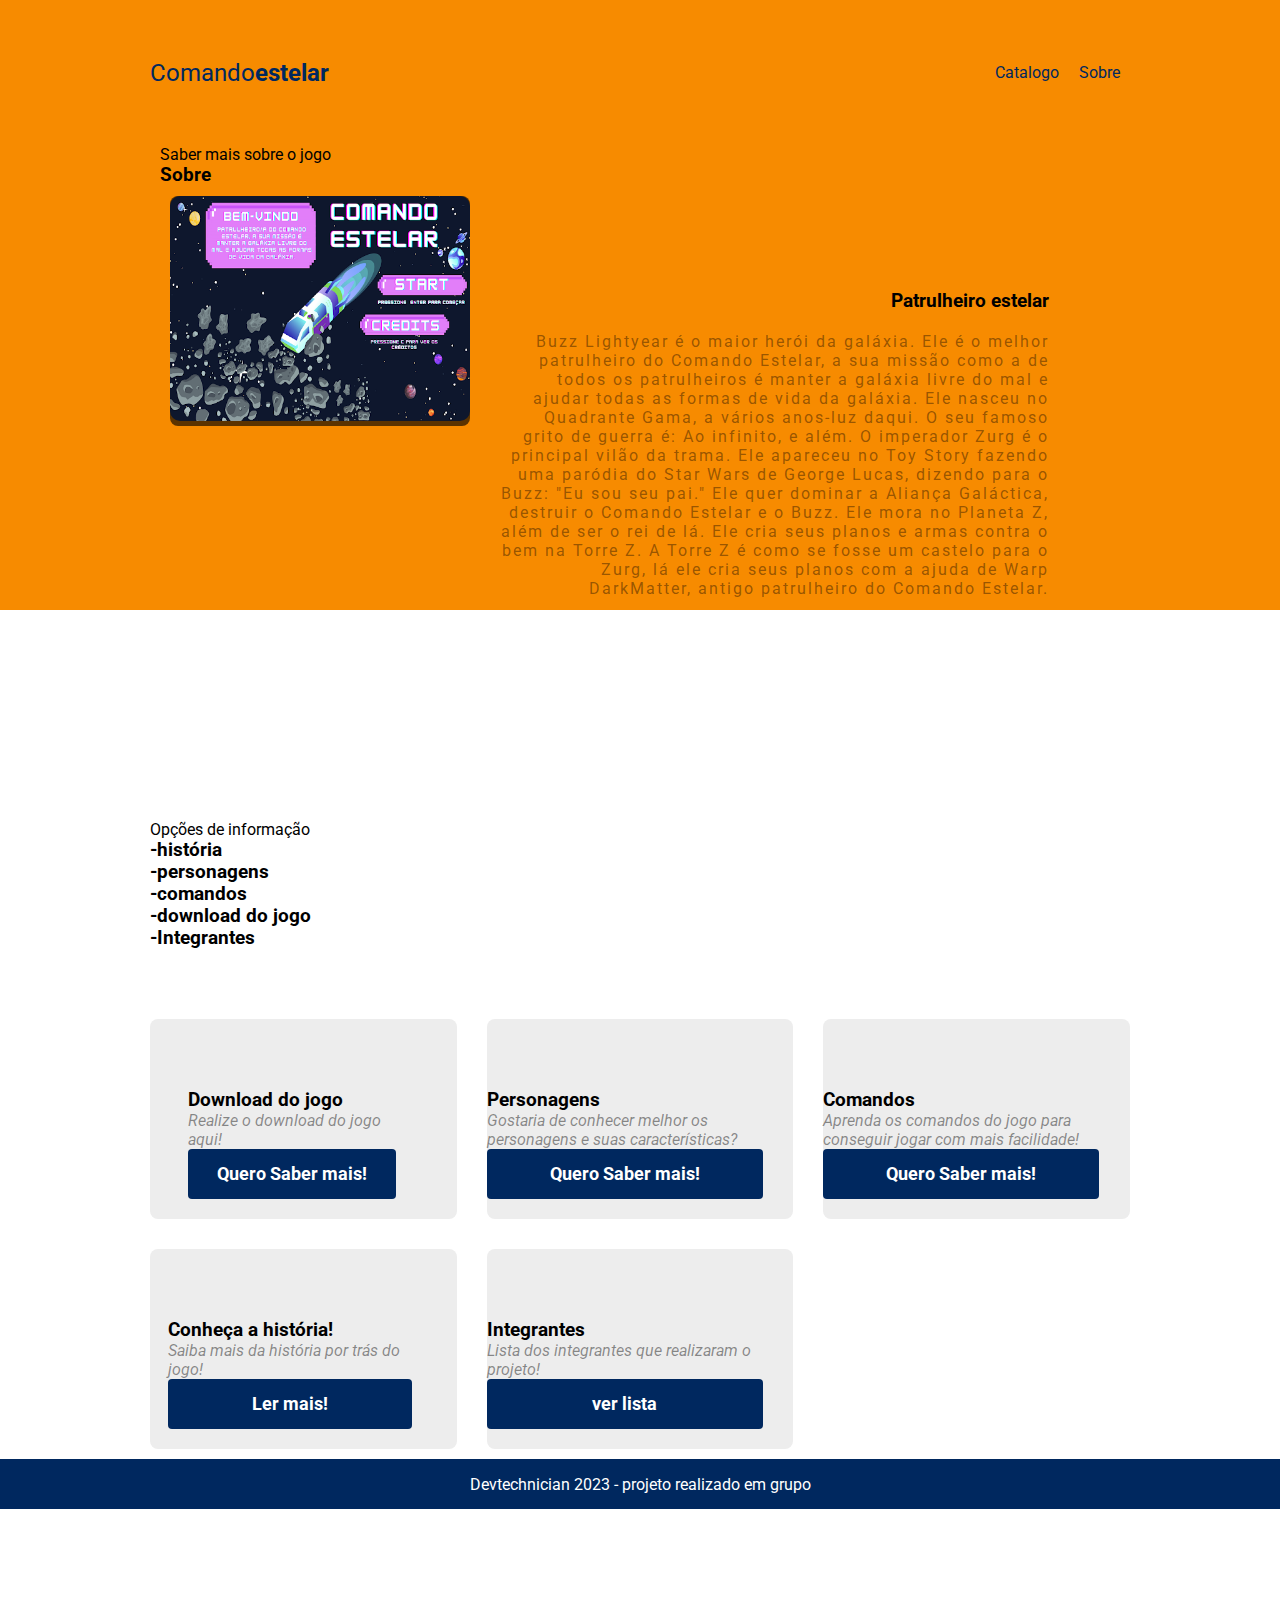
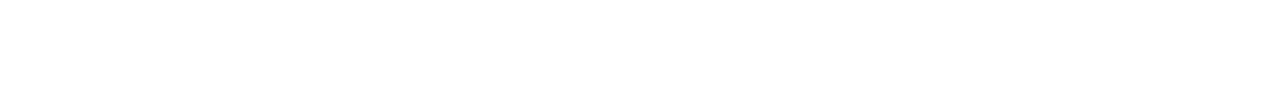
<file: index.html>
<!DOCTYPE html>
<html lang="en">

<head>
  <meta charset="UTF-8" />
  <meta http-equiv="X-UA-Compatible" content="IE=edge" />
  <meta name="viewport" content="width=device-width, initial-scale=1.0" />
  <title>devsuperior</title>
  <link rel="stylesheet" href="style.css" />
  <script src="main.js"></script>
</head>

<body>
  <header>
    <div class="content">
      <nav>
        <p class="brand">Comando<strong>estelar</strong></p>
        <ul>
          <li><a href="#catalogo">Catalogo</a></li>
          <li><a href="#sobre">Sobre</a></li>


        </ul>
      </nav>

      <section class="sobre" id="sobre">
        <div class="content">
          <div class="title-wrapper-about">
            <p>Saber mais sobre o jogo</p>
            <h3>Sobre</h3>
          </div>
          <div class="about-content">
            <div class="left">
              <img src="./img/menu.png" style="height: 225px; border-radius: 10px;" alt="About" />
            </div>
            <div class="right">
              <h3>Patrulheiro estelar</h3>
              <p>
                Buzz Lightyear é o maior herói da galáxia. Ele é o melhor patrulheiro do Comando Estelar, a sua missão
                como a de todos os patrulheiros é manter a galáxia livre do mal e ajudar todas as
                formas de vida da galáxia. Ele nasceu no Quadrante Gama, a vários anos-luz daqui. O seu famoso grito de
                guerra é: Ao infinito, e além.
                O imperador Zurg é o principal vilão da trama. Ele apareceu no Toy Story fazendo uma paródia do Star
                Wars de George Lucas, dizendo para o Buzz: "Eu sou seu pai." Ele quer dominar a Aliança Galáctica,
                destruir o Comando Estelar e o Buzz. Ele mora no Planeta Z, além de ser o rei de lá. Ele cria seus
                planos e armas contra o bem na Torre Z. A Torre Z é como se fosse um castelo para o Zurg, lá ele cria
                seus planos com a ajuda de Warp DarkMatter, antigo patrulheiro do Comando Estelar.
              </p>
            </div>
          </div>
        </div>
      </section>

  </header>
  <section class="catalogo" id="catalogo">
    <div class="content">
      <div class="title-wrapper-catalog">
        <p>Opções de informação</p>
        <h3>-história
          <br>
          -personagens
          <br>
          -comandos
          <br>
          -download do jogo
          <br>
          -Integrantes
        </h3>
      </div>


      <div class="card-wrapper">
        <div class="card-item">

          <div class="card-content">
            <h3>Download do jogo</h3>
            <p>
              Realize o download do jogo aqui!
            </p>

            <a href="download.html"> <button type="button">Quero Saber mais! </button> </a>
          </div>
        </div>
        <div class="card-item">

          <div class="card-content">
            <h3>Personagens</h3>
            <p>
              Gostaria de conhecer melhor os personagens e suas características?
            </p>

            <a href="personagens.html"> <button type="button">Quero Saber mais! </button> </a>
          </div>
        </div>
        <div class="card-item">

          <div class="card-content">
            <h3>Comandos</h3>
            <p>
              Aprenda os comandos do jogo para conseguir jogar com mais facilidade!
            </p>
            <a href="comandos.html"> <button type="button">Quero Saber mais! </button> </a>
          </div>
        </div>
        <div class="card-item">

          <div class="card-content">
            <h3> Conheça a história!</h3>
            <p>
              Saiba mais da história por trás do jogo!
            </p>
            <a href="saibamais.html"> <button type="button">Ler mais! </button> </a>
          </div>
        </div>
        <div class="card-item">

          <div class="card-content">
            <h3>Integrantes</h3>
            <p>
              Lista dos integrantes que realizaram o projeto!
            </p>
            <a href="grupo.html"> <button type="button">ver lista</button> </a>
          </div>
        </div>

  </section>

  <footer>
    <div class="last">Devtechnician 2023 - projeto realizado em grupo</div>
  </footer>
</body>

</html>
</file>
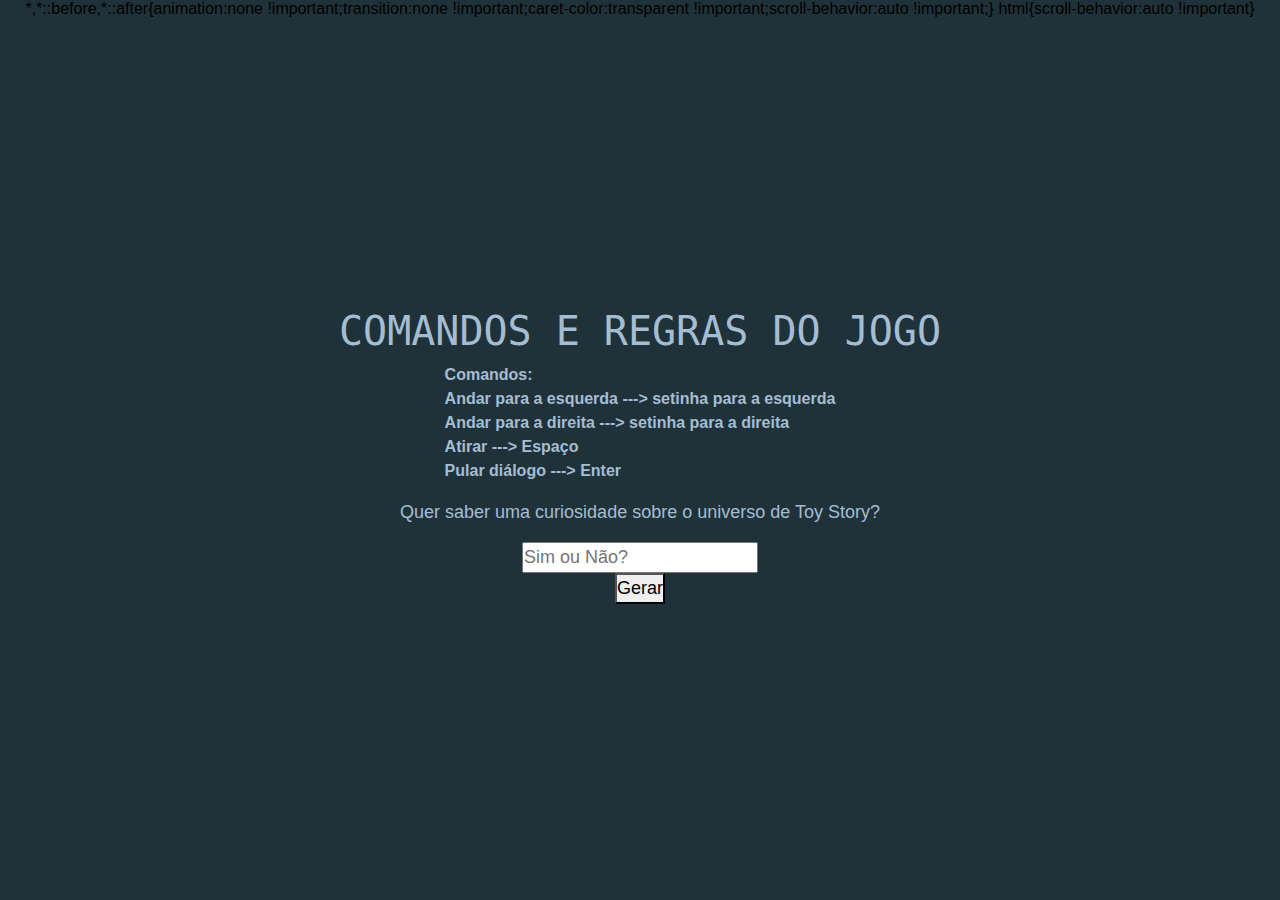
<file: comandos.html>
<!doctype html>
<html lang="en">

<head>
  <title></title>
  <meta charset="utf-8">
  <meta name="viewport" content="width=device-width, initial-scale=1, shrink-to-fit=no">
  <link rel="stylesheet" href="https://unicons.iconscout.com/release/v2.1.9/css/unicons.css">
  <link rel="stylesheet" href="https://cdnjs.cloudflare.com/ajax/libs/twitter-bootstrap/4.5.0/css/bootstrap.min.css">
  <link rel="stylesheet" href="estilos.css">
</head>

<body>
  <h1>COMANDOS E REGRAS DO JOGO</h1>


  <p>
    <strong> Comandos:<br> Andar para a esquerda ---> setinha para a esquerda<br>
      Andar para a direita ---> setinha para a direita<br> Atirar ---> Espaço<br>
      Pular diálogo ---> Enter
    </strong>
  </p>

  <div class="comandos-curiosidade">
    <p>Quer saber uma curiosidade sobre o universo de Toy Story?</p>
    <input type="text" class="filter-card" placeholder="Sim ou Não?" id="valor">
    <button onclick="inicio4()" class="search-input">Gerar</a></button>
    <h2></h2>
  </div>

  <script src="main.js"></script>
</body>

</html>
</file>
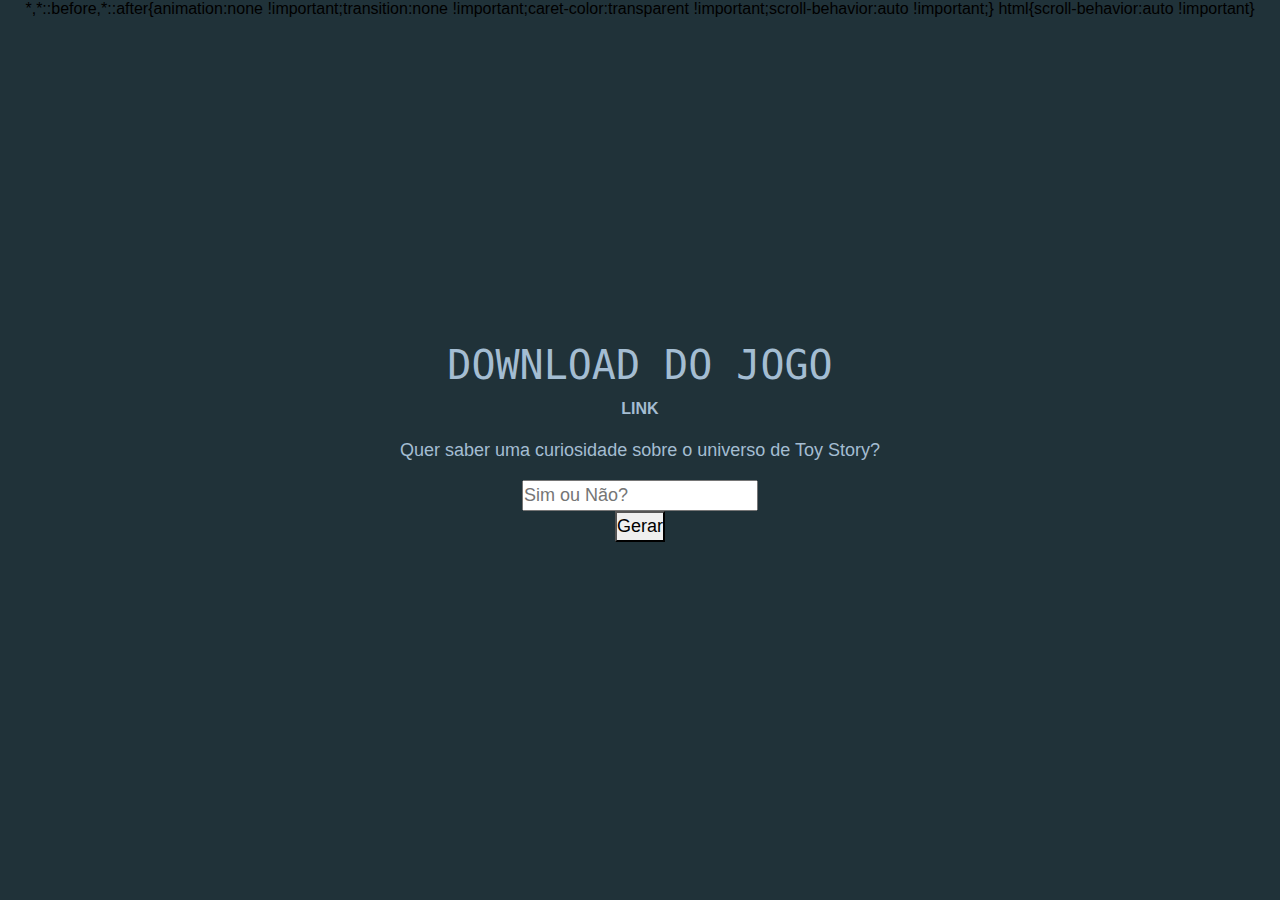
<file: download.html>
<!doctype html>
<html lang="en">

<head>
  <title></title>
  <meta charset="utf-8">
  <meta name="viewport" content="width=device-width, initial-scale=1, shrink-to-fit=no">
  <link rel="stylesheet" href="https://unicons.iconscout.com/release/v2.1.9/css/unicons.css">
  <link rel="stylesheet" href="https://cdnjs.cloudflare.com/ajax/libs/twitter-bootstrap/4.5.0/css/bootstrap.min.css">
  <link rel="stylesheet" href="estilos.css">
</head>

<body>
  <h1>DOWNLOAD DO JOGO</h1>


  <p>
    <strong> LINK</strong>
  </p>

  <div class="download-curiosidade">
    <p>Quer saber uma curiosidade sobre o universo de Toy Story?</p>
    <input type="text" class="filter-card" placeholder="Sim ou Não?" id="valor">
    <button onclick="inicio6()" class="search-input">Gerar</a></button><br>
    <h2></h2>
</div>



  <script src="main.js"></script>
</body>

</html>
</file>
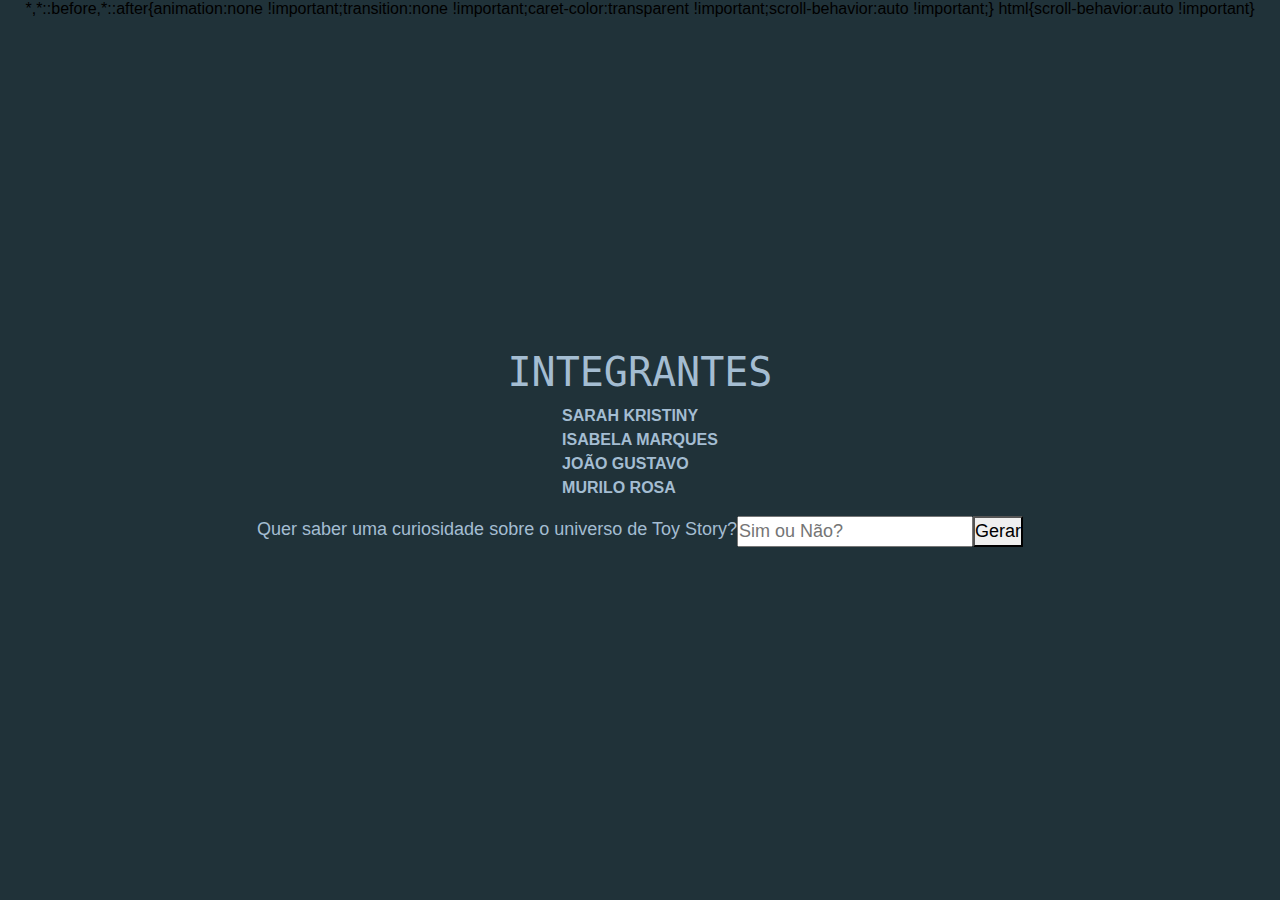
<file: grupo.html>
<!doctype html>
<html lang="en">

<head>
        <meta charset="utf-8">
        <meta name="viewport" content="width=device-width, initial-scale=1, shrink-to-fit=no">
        <link rel="stylesheet" href="https://unicons.iconscout.com/release/v2.1.9/css/unicons.css">
        <link rel="stylesheet"
                href="https://cdnjs.cloudflare.com/ajax/libs/twitter-bootstrap/4.5.0/css/bootstrap.min.css">
        <link rel="stylesheet" href="estilos.css">
</head>

<body>
        <h1>INTEGRANTES</h1>

        <div class="p">
                <p>
                        <strong>SARAH KRISTINY<br>
                                ISABELA MARQUES<br>
                                JOÃO GUSTAVO<br>
                                MURILO ROSA
                                </style></strong>
                </p>
        </div>
        <div class="grupo-curiosidade">
                <p>Quer saber uma curiosidade sobre o universo de Toy Story?
                <input type="text" class="filter-card" placeholder="Sim ou Não?" id="valor">
                <button onclick="inicio3()" class="search-input">Gerar</a></button><br>
                <h2></h2>
        </div>



        <script src="main.js"></script>
</body>

</html>
</file>
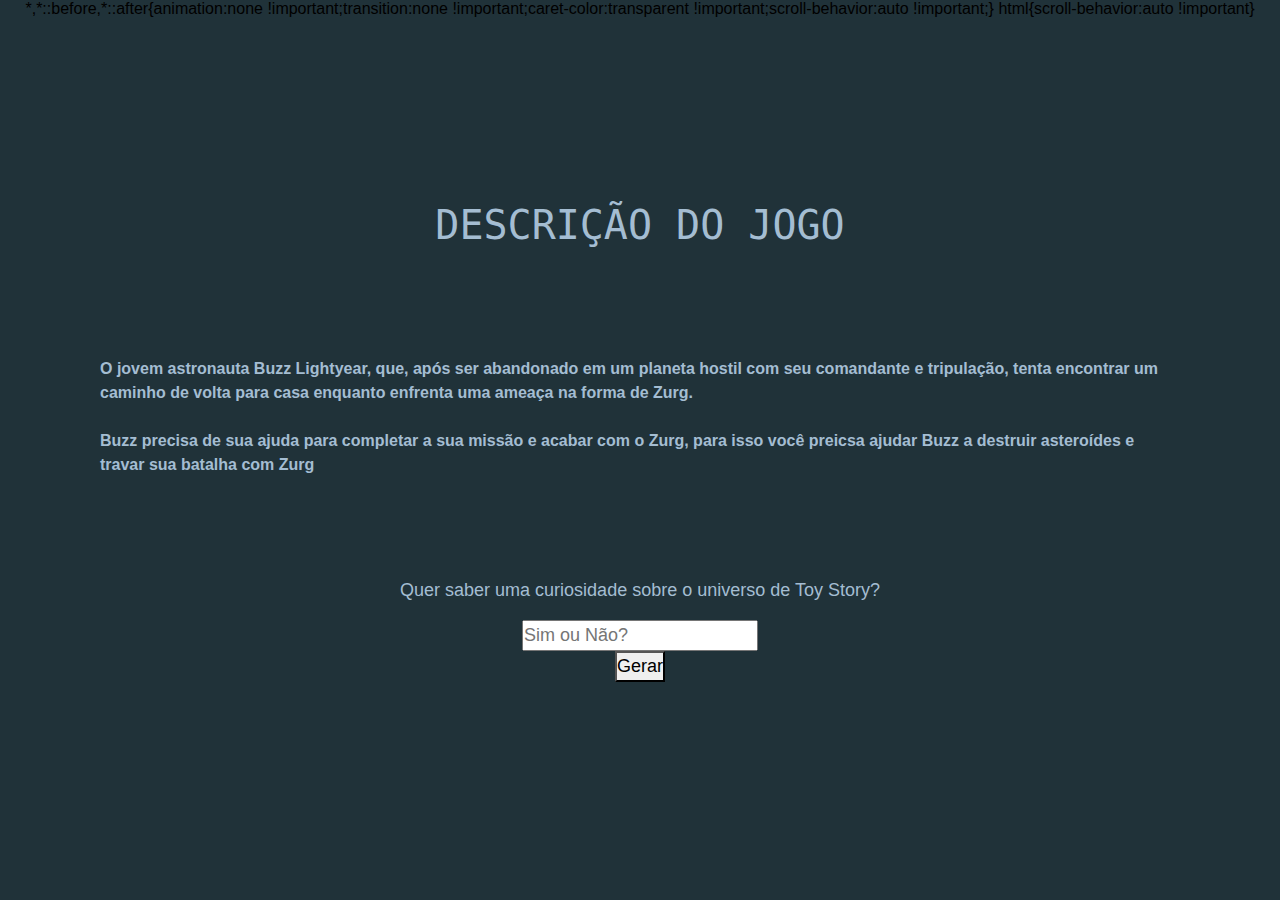
<file: saibamais.html>
<!doctype html>
<html lang="en">

<head>
  <meta charset="utf-8">
  <meta name="viewport" content="width=device-width, initial-scale=1, shrink-to-fit=no">
  <link rel="stylesheet" href="https://unicons.iconscout.com/release/v2.1.9/css/unicons.css">
  <link rel="stylesheet" href="https://cdnjs.cloudflare.com/ajax/libs/twitter-bootstrap/4.5.0/css/bootstrap.min.css">
  <link rel="stylesheet" href="estilos.css">
</head>

<body>
  <h1>DESCRIÇÃO DO JOGO</h1>


  <p id="p-saibamais">
    <strong>O jovem astronauta Buzz Lightyear, que, após ser abandonado em um planeta hostil com seu comandante e
      tripulação, tenta encontrar um caminho de volta para casa enquanto enfrenta uma ameaça na forma de Zurg.<br><br>

      Buzz precisa de sua ajuda para completar a sua missão e acabar com o Zurg, para isso você
      preicsa ajudar Buzz a destruir asteroídes e travar sua batalha com Zurg</strong>
  </p>


  <div class="saibamais-curiosidade">
    <p>Quer saber uma curiosidade sobre o universo de Toy Story?</p>
    <input type="text" class="filter-card" placeholder="Sim ou Não?" id="valor">
    <button onclick="inicio5()" class="search-input">Gerar</a></button><br>
    <h2></h2>
  </div>


  <script src="main.js"></script>
</body>

</html>
</file>
<file: estilos.css>
body {
  background: radial-gradient(ellipse at bottom, #40566f 20%, #1a1e2e 90%);
  background-repeat: no-repeat;
  color: rgb(164, 189, 210);
}


h1 {
  color: radial-gradient(ellipse at bottom, #40566f 20%, #1a1e2e 90%);
  font-family: monospace;
  text-align: center;
}

.city {
  background-color: aliceblue;
  text-align: center;
  font-family: monospace;
}

:root {
  --scrollcolor: #fff;
  --scrollbackground: #141e27;
}

* {
  box-sizing: border-box;
  display: flex;
  padding: 0px;
  margin: 0px;
}

html,
body {
  padding: 0;
  margin: 0;
  height: 100vh;
  font-size: medium;
  justify-content: center;
  align-items: center;
  flex-direction: column;
  background: #203239;
}

.title {
  font-size: 2.5rem;
  font-family: system-ui;
  line-height: 1.1;
  font-weight: 300;
  color: #fff;
  margin: 4rem auto 1rem;
  width: 85%;
  max-width: 1280px;
}

.slider {
  width: 100%;
  max-width: 1280px;
  margin: 0 auto;
}

.slider__content {
  overflow-x: scroll;
  scroll-snap-type: x mandatory;
  display: flex;
  gap: 1rem;
  padding-bottom: 1rem;
  scrollbar-color: var(--scrollcolor) var(--scrollbackground);
}

.slider__content::-webkit-scrollbar {

  border-radius: 1rem;
  background: var(--scrollbackground);
}

.slider__content::-webkit-scrollbar-thumb {
  border-radius: 1rem;
  background: var(--scrollcolor);
}

.slider__content::-webkit-scrollbar-track {
  border-radius: 1rem;
  background: var(--scrollbackground);
}

.slider__item {
  scroll-snap-align: start;
  display: flex;
  flex-direction: column;
  justify-content: flex-end;
  min-width: 100%;
  width: 100%;
  border-radius: 0.25rem;
  overflow: hidden;
  position: relative;
  aspect-ratio: 1;
}

@media (min-width: 460px) {
  .slider__item {
    aspect-ratio: 0.6666666667;
    min-width: calc((100% / 2) - 2rem);
  }
}

@media (min-width: 940px) {
  .slider__item {
    min-width: calc((100% / 3) - 4rem);
  }
}

.slider__image {

  width: 100%;
  height: 100%;
  object-fit: fill;
  position: absolute;
  top: 100;
  left: 100;
}

.slider__info {
  position: relative;
  padding: 4rem 2rem 2rem;
  background: linear-gradient(to top, rgba(0, 0, 0, 0.75), rgba(32, 50, 57, 0));
}

.slider__info h2 {
  color: #fff;
  font-family: system-ui;
  line-height: 1.1;
  font-weight: 300;
  font-size: 1.75rem;
  margin: 0;
}

.slider__nav {
  margin: 1rem 0 4rem;
  width: 100%;
  padding: 0;
  display: flex;
  justify-content: flex-start;
  gap: 1rem;
  align-content: center;
  align-items: center;
  pointer-events: none;
}

@media (min-width: 460px) {
  .slider__nav {
    justify-content: flex-end;
  }
}

.slider__nav__button {
  margin: 0;
  appearance: none;
  border: 0;
  border-radius: 2rem;
  background: #fff;
  color: #203239;
  padding: 0.5rem 1rem;
  font-size: 0.75rem;
  line-height: 1;
  pointer-events: none;
  transition: 0.2s ease-out;
  opacity: 0.25;
}

.slider__nav__button--active {
  opacity: 1;
  pointer-events: auto;
  cursor: pointer;
}

.grupo-curiosidade{
  display: flex;
  flex-direction: column;
  align-items: center;
  font-size: large;
}

.comandos-curiosidade{
  display: flex;
  flex-direction: column;
  align-items: center;
  font-size:large;
}

.download-curiosidade{
  display: flex;
  flex-direction: column;
  align-items: center;
  font-size: large;
}

.saibamais-curiosidade{
  display: flex;
  flex-direction: column;
  align-items: center;
  font-size: large;
}

#p-saibamais{
  margin: 100px;
}
</file>
<file: style.css>
@import url("https://fonts.googleapis.com/css2?family=Roboto:wght@400;700&display=swap");

/* reseting css rules */
* {
  margin: 0px;
  padding: 0px;
  box-sizing: border-box;
  outline: none;
  font-family: "Roboto", sans-serif;
}

:root {
  --orange: #f78b00;
  --blue: #00285f;
  --gray: #ededed;
}

html,
body {
  width: 100%;
  overflow-x: hidden;
}

header {
  width: 100%;
  height: 610px;
  background: var(--orange);
}

.content {
  max-width: 1000px;
  min-width: 300px;
  margin: 0 auto;
  display: flex;
  flex-direction: column;
  padding: 10px;
}

nav {
  width: 100%;
  height: 125px;
  display: flex;
  flex-direction: row;
  align-items: center;
  justify-content: space-between;
}

.brand {
  font-size: 24px;
  color: var(--blue);
  cursor: pointer;
}

nav ul {
  display: flex;
  flex-direction: row;
}

nav ul li {
  list-style: none;
  padding: 10px;
  cursor: pointer;
}

nav ul li a {
  color: var(--blue);
  text-decoration: none;
}

nav ul li a:hover {
  color: #00285f83;
}

nav ul button {
  border: 1px solid var(--blue);
  background: transparent;
  padding: 8px 40px;
  cursor: pointer;
  margin-left: 30px;
  color: var(--blue);
  font-weight: bold;
  border-radius: 4px;
}

nav ul button:hover {
  transition: background, color 0.6s;
  background: var(--blue);
  color: white;
}

.content .header-block {
  max-width: 1000px;
  min-width: 300px;
  height: 450px;
  background: var(--blue);
  border-radius: 8px;
  box-shadow: 1px 0px 10px 0px rgba(0, 0, 0, 0.5);
  -webkit-box-shadow: 1px 0px 10px 0px rgba(0, 0, 0, 0.5);
  -moz-box-shadow: 1px 0px 10px 0px rgba(0, 0, 0, 0.5);
  position: relative;
  z-index: 10;
  padding: 10px;
}

.header-block img {
  width: 50%;
  position: absolute;
  right: 2%;
  bottom: 2%;
}

.header-block .text {
  position: absolute;
  bottom: 30%;
  left: 15%;
}

.header-block .text h2 {
  color: white;
  margin-bottom: 20px;
  text-align: right;
  transform: translateX(-20px);
  transition: transform 0.5s;
}

.header-block .text p {
  max-width: 280px;
  color: white;
  text-align: right;
  transform: translateX(-20px);
  transition: transform 0.4s;
}

/* Product Catalog */

section .catalog {
  width: 100vw;
  padding: 100px;
}

section .filter-card {
  width: 980px;
  height: 150px;
  background: var(--gray);
  border-radius: 8px;
  margin: 0 auto;
  display: flex;
  flex-direction: row;
  align-items: center;
  justify-content: center;
}

.search-input {
  width: 700px;
  height: 50px;
  border: none;
  border-radius: 4px 0px 0px 4px;
  text-indent: 10px;
}

.search-button {
  width: 150px;
  height: 50px;
  border-radius: 0px 4px 4px 0px;
  border: none;
  background: var(--blue);
  color: white;
  cursor: pointer;
  font-size: 1.1em;
  transition: 0.2s ease;
}

.search-button:hover {
  background: #dedede;
  color: var(--blue);
}
button{
  background-color:#00285f;
  color: #ededed;
}

.title-wrapper-catalog {
  margin-top: 200px;
  padding-bottom: 20px;
}

section .card-wrapper {
  max-width: 1000px;
  height: 100%;
  display: grid;
  grid-template-columns: repeat(auto-fill, minmax(270px, 1fr));
  grid-gap: 30px;
  padding-top: 50px;
}

section .card-item {
  height: 200px;
  background: var(--gray);
  border-radius: 8px;
  display: flex;
  flex-direction: column;
  align-items: center;
  justify-content: space-around;
}

.card-content {
  height: 30%;
  display: flex;
  flex-direction: column;
  justify-content: space-around;

}

.card-item img {
  width: 85%;
}

.card-item h4 {
  width: 90%;
}

.card-item p {
  width: 90%;
  font-style: italic;
  color: #00000070;
}

.card-item button {
  width: 90%;
  padding: 15px 0px;
  border: none;
  background: var(--blue);
  border-radius: 4px;
  color: white;
  font-weight: bold;
  font-size: 1.1em;
  cursor: pointer;
  transition: 0.3s ease;
  margin-bottom: 10px;
}
p{
align-items: center;
justify-content: center;
}

.card-item button:hover {
  background: #dedede;
  color: var(--blue);
}

/* About */

.about {
  width: 100%;
  height: 100%;
  display: flex;
  align-items: center;
  justify-content: center;
  padding: 50px 10px;
}

.about-content {
  max-width: 1000px;
  min-width: 300px;
  height: 250px;
  margin: 0 auto;
  border-radius: 8px;
  z-index: 10;
  padding: 10px;
  display: flex;
  flex-direction: row;
  align-items: center;
  justify-content: space-between;
}

.left {
  width: 25%;
  min-width: 300px;
  height: 100%;
  background: #000000a1;
  border-radius: 8px;
}

.right {
  width: 65%;
  height: 100%;
  display: flex;
  flex-direction: column;
  align-items: flex-start;
  justify-content: flex-start;
  padding-top: 10%;
}

.right h3 {
  text-align: right;
  width: 90%;
  margin-bottom: 20px;
}

.right p {
  max-width: 90%;
  font-size: 1em;
  letter-spacing: 2px;
  text-align: right;
  color: rgba(0, 0, 0, 0.4);
}

/* Features */
.features {
  width: 100%;
  height: 100%;
  background: var(--gray);
  display: flex;
  align-items: center;
  justify-content: center;
  padding: 50px 0px;
}

.title-wrapper-features {
  padding: 20px 0px;
}

.feature-card-block {
  max-width: 1000px;
  min-width: 300px;
  height: 600px;
  background: white;
  margin: 0 auto;
  border-radius: 8px;
  z-index: 10;
  padding: 50px;
  display: grid;
  grid-template-columns: repeat(auto-fill, minmax(420px, 1fr));
  grid-gap: 30px;
}

.feature-card-item {
  max-width: 420px;
  height: 150px;
  display: flex;
  flex-direction: row;
  align-items: center;
  justify-content: space-around;
  border: 1px solid #dedede3b;
  border-radius: 4px;
}

.feature-text-content {
  max-width: 60%;
  margin: 5px;
}

.feature-card-item img {
  width: 64px;
  height: 64px;
}

/* Footer */
footer {
  width: 100%;
  height: 250px;
}

footer .main {
  width: 100%;
  height: 200px;
  background: var(--orange);
  padding: 20px 10px;
}

.footer-links {
  max-width: 1000px;
  min-width: 300px;
  display: flex;
  flex-direction: row;
  justify-content: space-between;
  margin-top: 20px;
}

.footer-company,
.footer-rental,
.footer-contact,
.footer-social {
  color: white;
  height: 100%;
  min-height: 100px;
}

.footer-links h4 {
  margin-bottom: 10px;
}

.footer-links {
  margin-bottom: 8px;
}

.main .footer-social img {
  width: 32px;
  height: 32px;
}

footer .last {
  width: 100%;
  height: 50px;
  background: var(--blue);
  color: white;
  display: flex;
  align-items: center;
  justify-content: center;
}

/* Responsive adjustments */

@media (max-width: 576px) {
  nav ul li {
    display: none;
  }

  .header-block img {
    width: 70%;
    position: absolute;
    right: 16%;
    top: 30%;
  }

  .header-block .text {
    position: absolute;
    bottom: 10%;
    left: 15;
  }

  section .filter-card {
    width: 390px;
    padding: 0px 10px;
  }

  .search-input {
    max-width: 700px;
    min-width: 240px;
  }

  .search-button {
    max-width: 150px;
    min-width: 80px;
  }

  .about {
    margin-top: 100px;
  }

  .title-wrapper-about {
    margin-bottom: 20px;
  }
  .about-content {
    flex-direction: column;
    height: 100%;
  }
  .left {
    display: none;
  }
  .right {
    width: 90%;
  }

  .right p {
    width: 100%;
    margin: 0px;
    text-align: left;
  }

  .features {
    height: 100%;
  }

  .feature-card-block {
    height: 100%;
    display: flex;
    flex-direction: column;
  }

  footer {
    height: 100%;
  }

  footer .main {
    height: 100%;
  }

  .footer-links {
    flex-direction: column;
    padding-left: 10%;
  }
}
Footer
</file>
